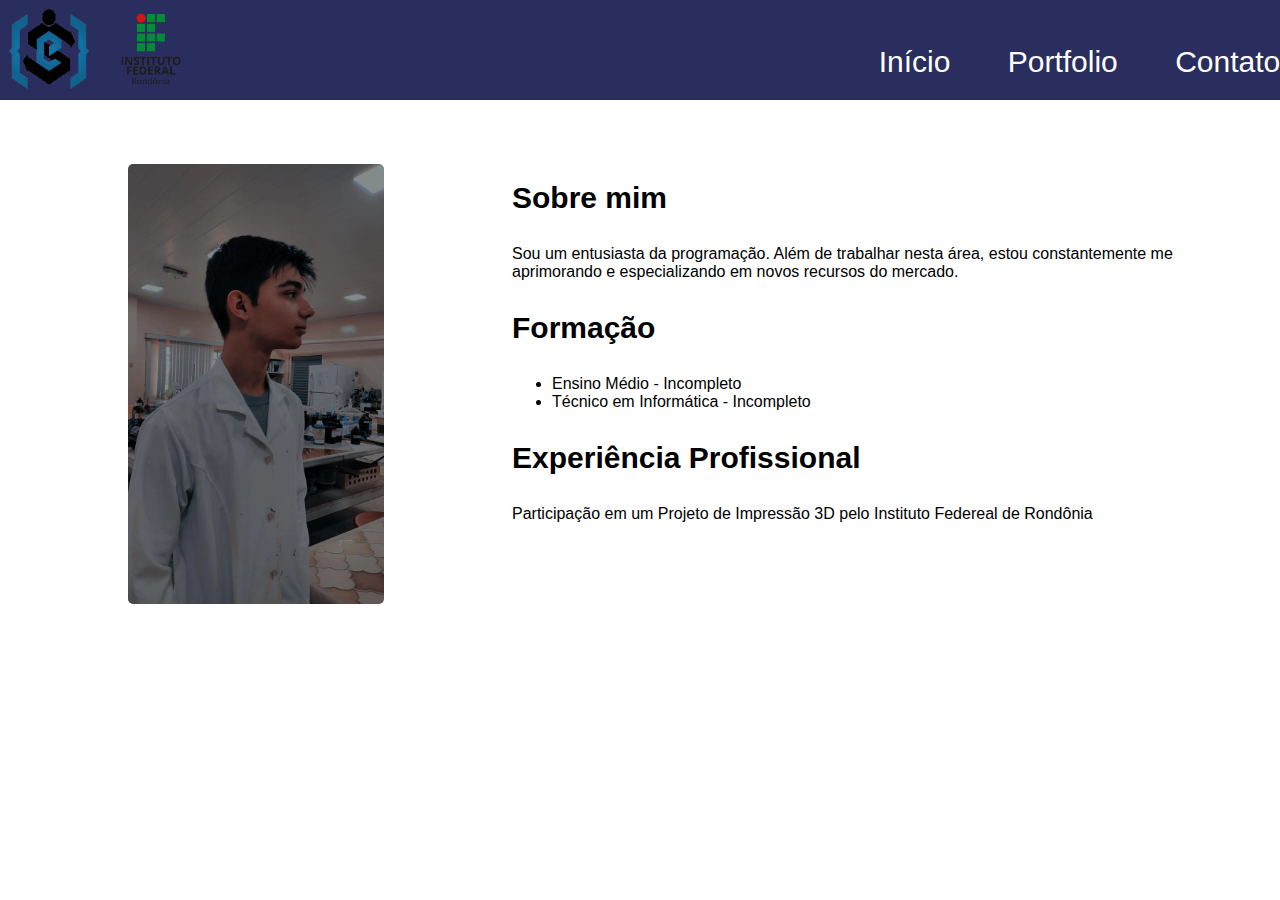
<file: index.html>
<!DOCTYPE html>
<html lang="pt-BR">
    <head>
        <meta charset="UTF-8">
        <meta name="viewport" content="width=device-width, initial-scale=1.0">
        <title>Início</title>
        <link rel="stylesheet" href="css/stylesheet.css">
    </head>
    <body>
        <header>
            <div id="logo">
                <img id="foto1" src="img/download-removebg-preview.png">
                <img id="foto2" src="img/logo-IFRO.png">
            </div>
            <nav>
                <ul>
                    <li><a href="index.html">Início</a></li>
                    <li><a href="portfolio.html">Portfolio</a></li>
                    <li><a href="contato.html">Contato</a></li>
                </ul>
            </nav>
        </header>
        <section>
            <div id="divesquerdo">
                <img id="fotominha" src="img/fotominha.jfif" width="20%" height="20%">
            </div>

            <div id="divdireito">
                <p class="subtitle-size"><b>Sobre mim</b></p>
                <p class="pregress">Sou um entusiasta da programação. Além de trabalhar nesta área, estou constantemente me aprimorando e especializando em novos recursos do mercado.</p>
                <p class="subtitle-size"><b>Formação</b></p>
                <p class="pregress">
                    <ul>
                        <li>Ensino Médio - Incompleto</li>
                        <li>Técnico em Informática - Incompleto</li>
                    </ul>
                </p>
                <p class="subtitle-size"><b>Experiência Profissional</b></p>
                <p class="pregress">Participação em um Projeto de Impressão 3D pelo Instituto Federeal de Rondônia</p>
            </div>
            
        </section>
    </body>
</html>
</file>
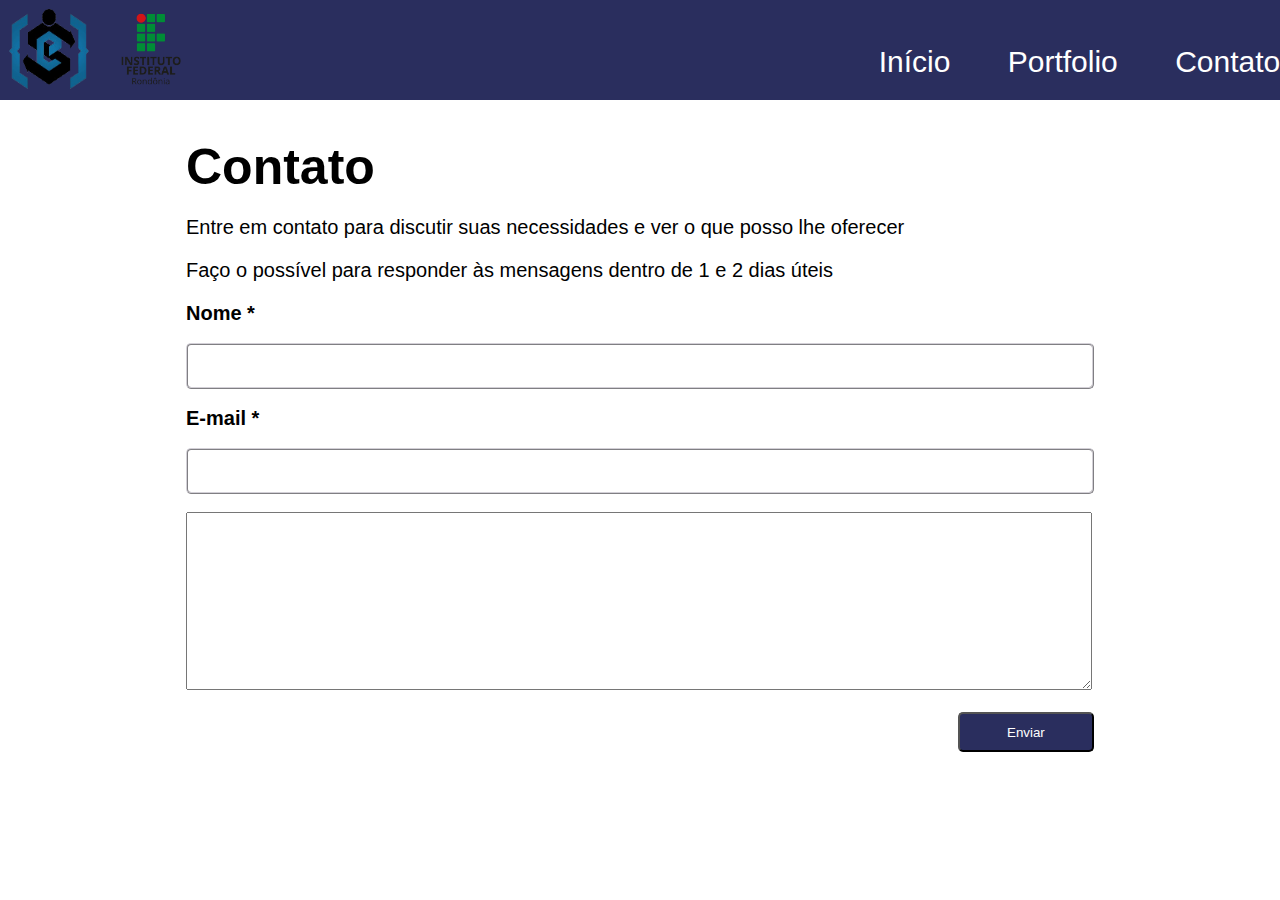
<file: contato.html>
<!DOCTYPE html>
<html lang="pt-BR">
    <head>
        <meta charset="UTF-8">
        <meta name="viewport" content="width=device-width, initial-scale=1.0">
        <title>Contato</title>
        <link rel="stylesheet" href="css/stylesheet.css">
    </head>
    <body>
        <header>
            <div id="logo">
                <img id="foto1" src="img/download-removebg-preview.png">
                <img id="foto2" src="img/logo-IFRO.png">
            </div>
            <nav>
                <ul>
                    <li><a href="index.html">Início</a></li>
                    <li><a href="portfolio.html">Portfolio</a></li>
                    <li><a href="contato.html">Contato</a></li>
                </ul>
            </nav>
        </header>

        <section>
            <form id="formcontato">
                <h1 class="title-size" id="titulocontato"><b>Contato</b></h1>
                <p class="pregress subtitle-contato">Entre em contato para discutir suas necessidades e ver o que posso lhe oferecer</p>
                <p class="pregress subtitle-contato">Faço o possível para responder às mensagens dentro de 1 e 2 dias úteis</p>
                <label id="subtitlecontato"><b>Nome *</b></label>
                <br>
                <br>
                <input type="text" class="taminput">
                <br>
                <br>
                <label id="subtitlecontato"><b>E-mail *</b></label>
                <br>
                <br>
                <input type="email" class="taminput">
                <br>
                <br>
                <textarea style="width: 900px; height: 172px;"></textarea>
                <br>
                <br>
                <input type="submit" value="Enviar" id="botaocontato">
            </form>
            
        </section>
    </body>
</html>
</file>
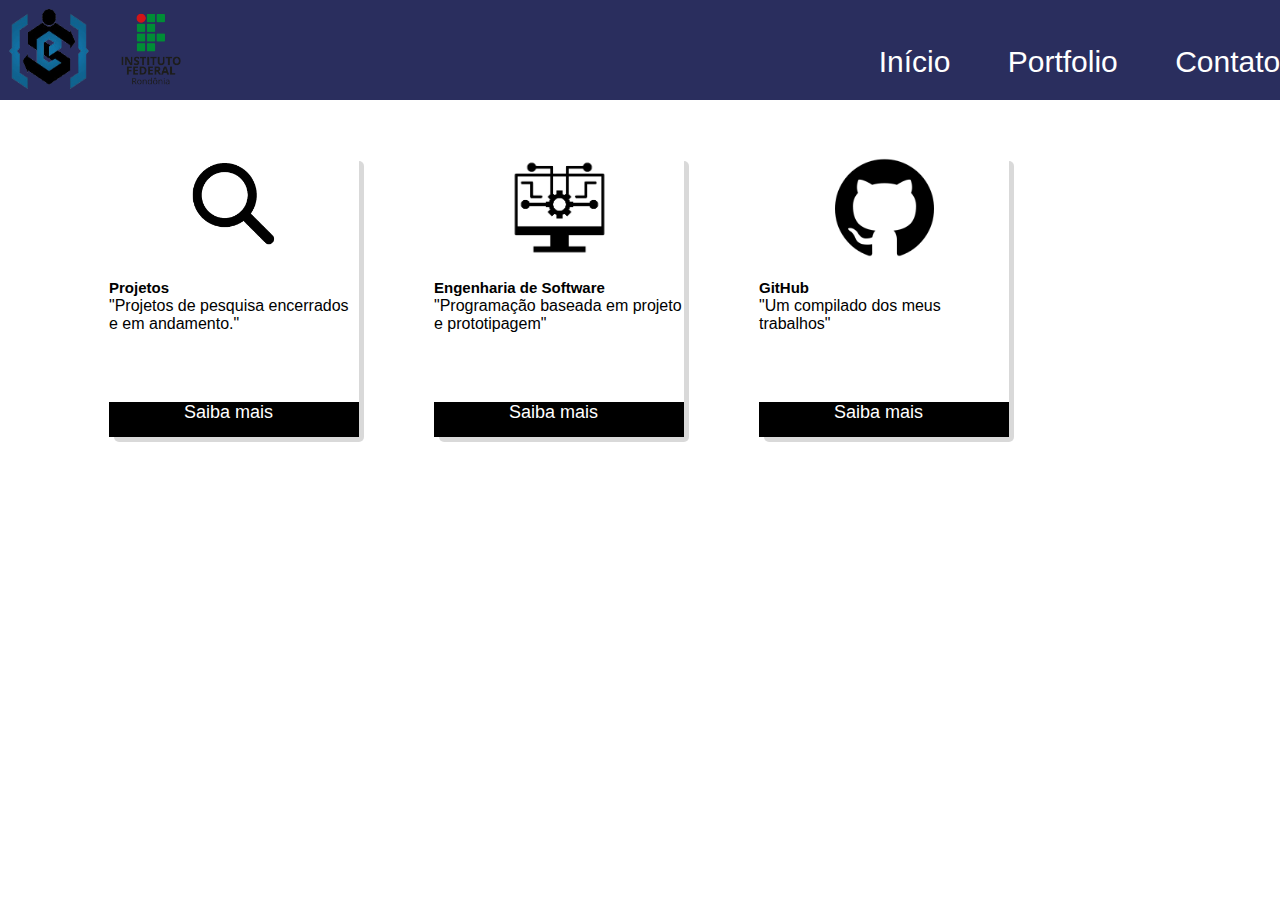
<file: portfolio.html>
<!DOCTYPE html>
<html lang="pt-BR">
    <head>
        <meta charset="UTF-8">
        <meta name="viewport" content="width=device-width, initial-scale=1.0">
        <title>Portfolio</title>
        <link rel="stylesheet" href="css/stylesheet.css">
    </head>
    <body>
        <header>
            <div id="logo">
                <img id="foto1" src="img/download-removebg-preview.png">
                <img id="foto2" src="img/logo-IFRO.png">
            </div>
            <nav>
                <ul>
                    <li><a href="index.html">Início</a></li>
                    <li><a href="portfolio.html">Portfolio</a></li>
                    <li><a href="contato.html">Contato</a></li>
                </ul>
            </nav>
        </header>
        <section>
            <div id="conteudo">
                <div id="caixa">
                    <div id="divimg">
                        <img class="imagemsearch" src="img/lupapng.png">
                    </div>

                    <div id="textodiv">
                        <p id="titulodivf" class="subtitle-size"><b>Projetos</b></p>
                        <p id="pdivf" style="text-align: left;">"Projetos de pesquisa encerrados e em andamento."</p>
                    </div>

                    <div id="saibamais">
                        <p class="pregress saibaespaco" style="font-size: 18px;">Saiba mais</p>
                    </div>
                </div>

                <div id="caixa">
                    <div id="divimg">
                        <img class="imagemsearch" src="img/computadorpng.png">
                    </div>

                    <div id="textodiv">
                        <p id="titulodivf" class="subtitle-size"><b>Engenharia de Software</b></p>
                        <p id="pdivf" style="text-align: left;">"Programação baseada em projeto e prototipagem"</p>
                    </div>
                    
                    <div id="saibamais">
                        <p class="pregress saibaespaco" style="font-size: 18px;">Saiba mais</p>
                    </div>
                </div>

                <div id="caixa">
                    <div id="divimg">
                        <img class="imagemsearch" src="img/githubpng.png">
                    </div>

                    <div id="textodiv">
                        <p id="titulodivf" class="subtitle-size"><b>GitHub</b></p>
                        <p id="pdivf" style="text-align: left;">"Um compilado dos meus trabalhos"</p>
                    </div>
                    
                    <div id="saibamais">
                        <p class="pregress saibaespaco" style="font-size: 18px;">Saiba mais</p>
                    </div>
                </div>

                </div>
            </div>
        </section>
    </body>
</html>
</file>
<file: css/stylesheet.css>
body
{
    margin: 0px;
    height: 100%;
    font-family:'Segoe UI', Tahoma, Geneva, Verdana, sans-serif;
}
header
{
    display: flex;
    background-color: rgb(42, 46, 94);
    width: 100%;
    height: 100px;
}

#logo
{
    width: 70%;
}

#foto1
{
    width: 80px;
    height: 80px;
    margin-left: 5%;
    margin: 1%;
}

#foto2
{
    width: 80px;
    height: 80px;
    margin-left: 5%;
    margin: 1%;
}

nav
{
    color:white;
}

nav ul
{
    display: flex;
    justify-content: center;
}

nav ul li
{
    display: inline;
    padding: 10%;
}

nav ul li a
{
    text-decoration: none;
    color: white;
    font-size: 30px;
}

section
{
    display: flex;
}

#fotominha
{
    width:50%;
    height:75%;
    margin-left: 25%;
    margin-right: 25%;
    margin-top: 12.5%;
    margin-bottom: 12.5%;
    border-radius: 5px;
}

#divesquerdo
{
    width:40%;
    height: auto;
}

#divdireito
{
    margin-top: 4%;
    width: 60%;
    height: auto;
}

.subtitle-size
{
    font-size: 30px;
}

.title-size
{
    font-size: 50px;
    margin: 0px;
}

.pregress
{
    margin-right: 10%;
}

.subtitle-contato
{
    font-size: 20px;
}

.taminput
{
    width: 900px;
    height: 40px;
    border-radius: 5px;
    border-color: rgb(211, 208, 215);
    border-style:ridge;
}

#botaocontato
{
    width: 15%;
    height:40px;
    background-color: rgb(42, 46, 94);
    color: white;
    margin-left: 85%;
    border-radius: 5px;
}

#titulocontato
{
    margin: 0px;
}

#formcontato
{
    margin: auto;
    padding-top: 3%;
}

#subtitlecontato
{
    font-size: 20px;
}

#conteudo
{
    display:flex;
    margin-top: 2%;
    margin-left: 5%;
}

#caixa
{
    width: 250px;
    height: auto;
    margin: 30px;
    margin-left:45px;
    background-color:rgb(255, 255, 255);
    border-radius:5px;
    border-width: 5px;
    border-color: black;
    box-shadow: 5px 5px rgba(0, 0, 0, 0.15);
}

#divimg
{
    height: 100px;
    text-align: center;
    margin:1px;
    padding:1px;
}

.imagemsearch
{
    width: 99px;
    height: 99px;
}

#textodiv
{
    height:105px;
    padding: 0px;
    margin-top: 20px;
    color: black;
    text-align: justify;
}

#saibamais
{
    background-color: black;
    width: 100%;
    padding: 0px;
    height: 35px;
    color:white;
}

#titulodivf
{
    margin-top: 10px;
    padding:0px;
    margin-bottom: 1px;
    font-size: 15px;
}

.saibaespaco
{
    margin-left: 30%;
}

#pdivf
{
    margin: 0px;
    padding:0px;
    margin-bottom: 1px;
}
</file>
